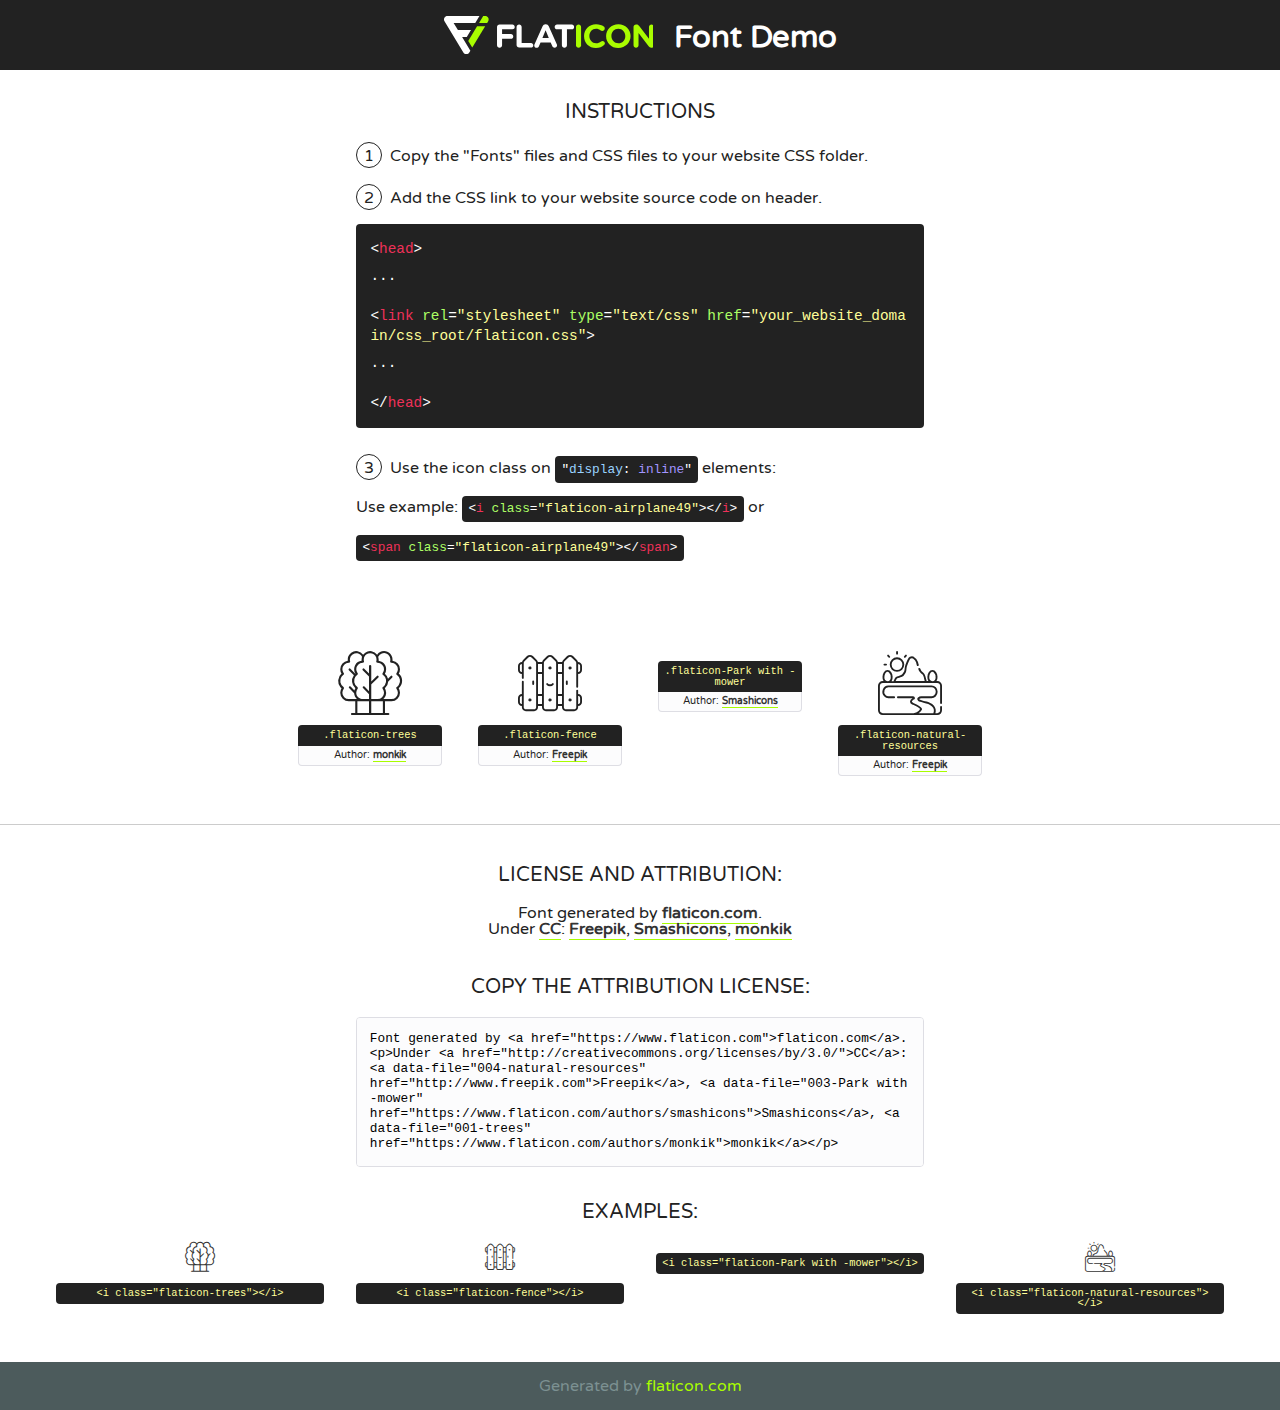
<file: fonts/flaticon/font/flaticon.html>
<!DOCTYPE html>
<!--
  Flaticon icon font: Flaticon
  Creation date: 24/01/2020 06:52
-->
<html>
<!DOCTYPE html>
<html>

<head>
    <title>Flaticon WebFont</title>
    <link href="http://fonts.googleapis.com/css?family=Varela+Round" rel="stylesheet" type="text/css" />
    <link rel="stylesheet" type="text/css" href="flaticon.css">
    <meta charset="UTF-8">
    <style>
    html, body, div, span, applet, object, iframe,
    h1, h2, h3, h4, h5, h6, p, blockquote, pre,
    a, abbr, acronym, address, big, cite, code,
    del, dfn, em, img, ins, kbd, q, s, samp,
    small, strike, strong, sub, sup, tt, var,
    b, u, i, center,
    dl, dt, dd, ol, ul, li,
    fieldset, form, label, legend,
    table, caption, tbody, tfoot, thead, tr, th, td,
    article, aside, canvas, details, embed, 
    figure, figcaption, footer, header, hgroup, 
    menu, nav, output, ruby, section, summary,
    time, mark, audio, video {
        margin: 0;
        padding: 0;
        border: 0;
        font-size: 100%;
        font: inherit;
        vertical-align: baseline;
    }
    /* HTML5 display-role reset for older browsers */
    article, aside, details, figcaption, figure, 
    footer, header, hgroup, menu, nav, section {
        display: block;
    }
    body {
        line-height: 1;
    }
    ol, ul {
        list-style: none;
    }
    blockquote, q {
        quotes: none;
    }
    blockquote:before, blockquote:after,
    q:before, q:after {
        content: '';
        content: none;
    }
    table {
        border-collapse: collapse;
        border-spacing: 0;
    }
    body {
        font-family: 'Varela Round', Helvetica, Arial, sans-serif;
        font-size: 16px;
        color: #222;
    }
    a {
        color: #333;
        border-bottom: 1px solid #a9fd00;
        font-weight: bold;
        text-decoration: none;
    }
    * {
        -moz-box-sizing: border-box;
        -webkit-box-sizing: border-box;
        box-sizing: border-box;
        margin: 0;
        padding: 0;
    }
    [class^="flaticon-"]:before, [class*=" flaticon-"]:before, [class^="flaticon-"]:after, [class*=" flaticon-"]:after {
        font-family: Flaticon;
        font-size: 30px;
        font-style: normal;
        margin-left: 20px;
        color: #333;
    }
    .wrapper {
        max-width: 600px;
        margin: auto;
        padding: 0 1em;
    }
    .title {
        font-size: 1.25em;
        text-align: center;
        margin-bottom: 1em;
        text-transform: uppercase;
    }
    header {
        text-align: center;
        background-color: #222;
        color: #fff;
        padding: 1em;
    }
    header .logo {
        width: 210px;
        height: 38px;
        display: inline-block;
        vertical-align: middle;
        margin-right: 1em;
        border: none;
    }
    header strong {
        font-size: 1.95em;
        font-weight: bold;
        vertical-align: middle;
        margin-top: 5px;
        display: inline-block;
    }
    .demo {
        margin: 2em auto;
        line-height: 1.25em;
    }
    .demo ul li {
        margin-bottom: 1em;
    }
    .demo ul li .num {
        color: #222;
        border-radius: 20px;
        display: inline-block;
        width: 26px;
        padding: 3px;
        height: 26px;
        text-align: center;
        margin-right: 0.5em;
        border: 1px solid #222;
    }
    .demo ul li code {
        background-color: #222;
        border-radius: 4px;
        padding: 0.25em 0.5em;
        display: inline-block;
        color: #fff;
        font-family: Consolas,Monaco,Lucida Console,Liberation Mono,DejaVu Sans Mono,Bitstream Vera Sans Mono,Courier New, monospace;
        font-weight: lighter;
        margin-top: 1em;
        font-size: 0.8em;
        word-break: break-all;
    }
    .demo ul li code.big {
        padding: 1em;
        font-size: 0.9em;
    }
    .demo ul li code .red {
        color: #EF3159;
    }
    .demo ul li code .green {
        color: #ACFF65;
    }
    .demo ul li code .yellow {
        color: #FFFF99;
    }
    .demo ul li code .blue {
        color: #99D3FF;
    }
    .demo ul li code .purple {
        color: #A295FF;
    }
    .demo ul li code .dots {
        margin-top: 0.5em;
        display: block;
    }
    #glyphs {
        border-bottom: 1px solid #ccc;
        padding: 2em 0;
        text-align: center;
    }
    .glyph {
        display: inline-block;
        width: 9em;
        margin: 1em;
        text-align: center;
        vertical-align: top;
        background: #FFF;
    }
    .glyph .glyph-icon {
        padding: 10px;
        display: block;
        font-family:"Flaticon";
        font-size: 64px;
        line-height: 1;
    }
    .glyph .glyph-icon:before {
        font-size: 64px;
        color: #222;
        margin-left: 0;
    }
    .class-name {
        font-size: 0.65em;
        background-color: #222;
        color: #fff;
        border-radius: 4px 4px 0 0;
        padding: 0.5em;
        color: #FFFF99;
        font-family: Consolas,Monaco,Lucida Console,Liberation Mono,DejaVu Sans Mono,Bitstream Vera Sans Mono,Courier New, monospace;
    }
    .author-name {
        font-size: 0.6em;
        background-color: #fcfcfd;
        border: 1px solid #DEDEE4;
        border-top: 0;
        border-radius: 0 0 4px 4px;
        padding: 0.5em;
    }
    .class-name:last-child {
        font-size: 10px;
        color:#888;
    }
    .class-name:last-child a {
        font-size: 10px;
        color:#555;
    }
    .class-name:last-child a:hover {
        color:#a9fd00;
    }
    .glyph > input {
        display: block;
        width: 100px;
        margin: 5px auto;
        text-align: center;
        font-size: 12px;
        cursor: text;
    }
    .glyph > input.icon-input {
        font-family:"Flaticon";
        font-size: 16px;
        margin-bottom: 10px;
    }
    .attribution .title {
        margin-top: 2em;
    }
    .attribution textarea {
        background-color: #fcfcfd;
        padding: 1em;
        border: none;
        box-shadow: none;
        border: 1px solid #DEDEE4;
        border-radius: 4px;
        resize: none;
        width: 100%;
        height: 150px;
        font-size: 0.8em;
        font-family: Consolas,Monaco,Lucida Console,Liberation Mono,DejaVu Sans Mono,Bitstream Vera Sans Mono,Courier New, monospace;
        -webkit-appearance: none;
    }
    .iconsuse {
        margin: 2em auto;
        text-align: center;
        max-width: 1200px;
    }
    .iconsuse:after {
        content: '';
        display: table;
        clear: both;
    }
    .iconsuse .image {
        float: left;
        width: 25%;
        padding: 0 1em;
    }
    .iconsuse .image p {
        margin-bottom: 1em;
    }
    .iconsuse .image span {
        display: block;
        font-size: 0.65em;
        background-color: #222;
        color: #fff;
        border-radius: 4px;
        padding: 0.5em;
        color: #FFFF99;
        margin-top: 1em;
        font-family: Consolas,Monaco,Lucida Console,Liberation Mono,DejaVu Sans Mono,Bitstream Vera Sans Mono,Courier New, monospace;
    }
    #footer {
        text-align: center;
        background-color: #4C5B5C;
        color: #7c9192;
        padding: 1em;
    }
    #footer a {
        border: none;
        color: #a9fd00;
        font-weight: normal;
    }
    @media (max-width: 960px) {
        .iconsuse .image {
            width: 50%;
        }
    }
    @media (max-width: 560px) {
        .iconsuse .image {
            width: 100%;
        }
    }
    </style>
</head>

<body class="characters-off">

    <header>
        <a href="https://www.flaticon.com" target="_blank" class="logo">
            <svg version="1.1" xmlns="http://www.w3.org/2000/svg" xmlns:xlink="http://www.w3.org/1999/xlink" xmlns:a="http://ns.adobe.com/AdobeSVGViewerExtensions/3.0/" viewBox="0 0 560.875 102.036" enable-background="new 0 0 560.875 102.036" xml:space="preserve">
                <defs>
                </defs>
                <g>
                    <g class="letters">
                        <path fill="#ffffff" d="M141.596,29.675c0-3.777,2.985-6.767,6.764-6.767h34.438c3.426,0,6.15,2.728,6.15,6.15
                        c0,3.43-2.724,6.149-6.15,6.149h-27.674v13.091h23.719c3.429,0,6.151,2.724,6.151,6.15c0,3.43-2.723,6.149-6.151,6.149h-23.719
                        v17.574c0,3.773-2.986,6.761-6.764,6.761c-3.779,0-6.764-2.989-6.764-6.761V29.675z"></path>
                        <path fill="#ffffff" d="M193.844,29.149c0-3.781,2.985-6.767,6.764-6.767c3.776,0,6.763,2.985,6.763,6.767v42.957h25.039
                        c3.426,0,6.149,2.726,6.149,6.153c0,3.425-2.723,6.15-6.149,6.15h-31.802c-3.779,0-6.764-2.986-6.764-6.768V29.149z"></path>
                        <path fill="#ffffff" d="M241.891,75.71l21.438-48.407c1.492-3.341,4.215-5.357,7.906-5.357h0.792
                        c3.686,0,6.323,2.017,7.815,5.357l21.439,48.407c0.436,0.967,0.701,1.845,0.701,2.723c0,3.602-2.809,6.501-6.414,6.501
                        c-3.161,0-5.269-1.845-6.499-4.655l-4.132-9.661h-27.059l-4.301,10.102c-1.144,2.631-3.426,4.214-6.237,4.214
                        c-3.517,0-6.24-2.81-6.24-6.325C241.1,77.64,241.451,76.677,241.891,75.71z M279.932,58.666l-8.521-20.297l-8.526,20.297H279.932
                        z"></path>
                        <path fill="#ffffff" d="M314.864,35.387H301.86c-3.429,0-6.239-2.813-6.239-6.238c0-3.429,2.811-6.24,6.239-6.24h39.533
                        c3.426,0,6.237,2.811,6.237,6.24c0,3.425-2.811,6.238-6.237,6.238h-13.001v42.785c0,3.773-2.99,6.761-6.764,6.761
                        c-3.779,0-6.764-2.989-6.764-6.761V35.387z"></path>
                        <path fill="#A9FD00" d="M352.615,29.149c0-3.781,2.985-6.767,6.767-6.767c3.774,0,6.761,2.985,6.761,6.767v49.024
                        c0,3.773-2.987,6.761-6.761,6.761c-3.781,0-6.767-2.989-6.767-6.761V29.149z"></path>
                        <path fill="#A9FD00" d="M374.132,53.836v-0.179c0-17.481,13.178-31.801,32.065-31.801c9.22,0,15.459,2.458,20.557,6.238
                        c1.402,1.054,2.637,2.985,2.637,5.357c0,3.692-2.985,6.59-6.681,6.59c-1.845,0-3.071-0.702-4.044-1.319
                        c-3.776-2.813-7.729-4.393-12.562-4.393c-10.364,0-17.831,8.611-17.831,19.154v0.173c0,10.542,7.291,19.329,17.831,19.329
                        c5.715,0,9.492-1.756,13.359-4.834c1.049-0.874,2.458-1.491,4.039-1.491c3.429,0,6.325,2.813,6.325,6.236
                        c0,2.106-1.056,3.78-2.282,4.834c-5.539,4.834-12.036,7.733-21.878,7.733C387.572,85.464,374.132,71.493,374.132,53.836z"></path>
                        <path fill="#A9FD00" d="M433.009,53.836v-0.179c0-17.481,13.79-31.801,32.766-31.801c18.981,0,32.592,14.143,32.592,31.628v0.173
                        c0,17.483-13.785,31.807-32.769,31.807C446.625,85.464,433.009,71.32,433.009,53.836z M484.224,53.836v-0.179
                        c0-10.539-7.725-19.326-18.626-19.326c-10.893,0-18.449,8.611-18.449,19.154v0.173c0,10.542,7.73,19.329,18.626,19.329
                        C476.676,72.986,484.224,64.378,484.224,53.836z"></path>
                        <path fill="#A9FD00" d="M506.233,29.321c0-3.774,2.99-6.763,6.767-6.763h1.401c3.252,0,5.183,1.583,7.029,3.953l26.093,34.265
                        V29.059c0-3.692,2.99-6.677,6.681-6.677c3.683,0,6.671,2.985,6.671,6.677v48.934c0,3.78-2.987,6.765-6.764,6.765h-0.436
                        c-3.257,0-5.188-1.581-7.034-3.953l-27.056-35.492v32.944c0,3.687-2.985,6.676-6.678,6.676c-3.683,0-6.673-2.989-6.673-6.676
                        V29.321z"></path>
                    </g>
                    <g class="insignia">
                        <path fill="#ffffff" d="M48.372,56.137h12.517l11.156-18.537H37.186L25.688,18.539h57.825L94.668,0H9.271
                        C5.925,0,2.842,1.801,1.198,4.716c-1.644,2.907-1.593,6.482,0.134,9.343l50.38,83.501c1.678,2.781,4.689,4.476,7.938,4.476
                        c3.246,0,6.257-1.695,7.935-4.476l2.898-4.804L48.372,56.137z"></path>
                        <g class="i">
                            <path fill="#A9FD00" d="M93.575,18.539h0.031v0.004l21.652,0.004l2.705-4.488c1.727-2.861,1.778-6.436,0.133-9.343
                            C116.454,1.801,113.371,0,110.026,0h-5.294L93.575,18.539z"></path>
                            <polygon fill="#A9FD00" points="88.291,27.356 64.725,66.486 75.519,84.404 109.942,27.356"></polygon>
                        </g>
                    </g>
                </g>
            </svg>
        </a>
        <strong>Font Demo</strong>
    </header>


    <section class="demo wrapper">

        <p class="title">Instructions</p>

        <ul>
            <li>
                <span class="num">1</span>Copy the "Fonts" files and CSS files to your website CSS folder.
            </li>
            <li>
                <span class="num">2</span>Add the CSS link to your website source code on header.
                <code class="big">
                    &lt;<span class="red">head</span>&gt;
                    <br/><span class="dots">...</span>
                    <br/>&lt;<span class="red">link</span> <span class="green">rel</span>=<span class="yellow">"stylesheet"</span> <span class="green">type</span>=<span class="yellow">"text/css"</span> <span class="green">href</span>=<span class="yellow">"your_website_domain/css_root/flaticon.css"</span>&gt;
                    <br/><span class="dots">...</span>
                    <br/>&lt;/<span class="red">head</span>&gt;
                </code>
            </li>

            <li>
                <p>
                    <span class="num">3</span>Use the icon class on <code>"<span class="blue">display</span>:<span class="purple"> inline</span>"</code> elements:
                    <br />
                    Use example: <code>&lt;<span class="red">i</span> <span class="green">class</span>=<span class="yellow">&quot;flaticon-airplane49&quot;</span>&gt;&lt;/<span class="red">i</span>&gt;</code> or <code>&lt;<span class="red">span</span> <span class="green">class</span>=<span class="yellow">&quot;flaticon-airplane49&quot;</span>&gt;&lt;/<span class="red">span</span>&gt;</code>
            </li>
        </ul>

    </section>




   <section id="glyphs">          
    
      
        <div class="glyph"><div class="glyph-icon flaticon-trees"></div>
            <div class="class-name">.flaticon-trees</div>
            <div class="author-name">Author: <a data-file="001-trees" href="https://www.flaticon.com/authors/monkik">monkik</a> </div> 
        </div>        
        
        <div class="glyph"><div class="glyph-icon flaticon-fence"></div>
            <div class="class-name">.flaticon-fence</div>
            <div class="author-name">Author: <a data-file="002-fence" href="http://www.freepik.com">Freepik</a> </div> 
        </div>        
        
        <div class="glyph"><div class="glyph-icon flaticon-Park with -mower"></div>
            <div class="class-name">.flaticon-Park with -mower</div>
            <div class="author-name">Author: <a data-file="003-Park with -mower" href="https://www.flaticon.com/authors/smashicons">Smashicons</a> </div> 
        </div>        
        
        <div class="glyph"><div class="glyph-icon flaticon-natural-resources"></div>
            <div class="class-name">.flaticon-natural-resources</div>
            <div class="author-name">Author: <a data-file="004-natural-resources" href="http://www.freepik.com">Freepik</a> </div> 
        </div>        
        

    </section>



    <section class="attribution wrapper"   style="text-align:center;">

      <div class="title">License and attribution:</div><div class="attrDiv">Font generated by <a href="https://www.flaticon.com">flaticon.com</a>. <div><p>Under <a href="http://creativecommons.org/licenses/by/3.0/">CC</a>: <a data-file="004-natural-resources" href="http://www.freepik.com">Freepik</a>, <a data-file="003-Park with -mower" href="https://www.flaticon.com/authors/smashicons">Smashicons</a>, <a data-file="001-trees" href="https://www.flaticon.com/authors/monkik">monkik</a></p>  </div>
      </div>
      <div class="title">Copy the Attribution License:</div>

    <textarea onclick="this.focus();this.select();">Font generated by &lt;a href=&quot;https://www.flaticon.com&quot;&gt;flaticon.com&lt;/a&gt;. <p>Under <a href="http://creativecommons.org/licenses/by/3.0/">CC</a>: <a data-file="004-natural-resources" href="http://www.freepik.com">Freepik</a>, <a data-file="003-Park with -mower" href="https://www.flaticon.com/authors/smashicons">Smashicons</a>, <a data-file="001-trees" href="https://www.flaticon.com/authors/monkik">monkik</a></p>  
     </textarea>

    </section>

    <section class="iconsuse">

          <div class="title">Examples:</div>            
             
            <div class="image">
                <p>
                    <i class="glyph-icon flaticon-trees"></i> 
                    <span>&lt;i class=&quot;flaticon-trees&quot;&gt;&lt;/i&gt;</span>
                </p>
            </div>
            
            <div class="image">
                <p>
                    <i class="glyph-icon flaticon-fence"></i> 
                    <span>&lt;i class=&quot;flaticon-fence&quot;&gt;&lt;/i&gt;</span>
                </p>
            </div>
            
            <div class="image">
                <p>
                    <i class="glyph-icon flaticon-Park with -mower"></i> 
                    <span>&lt;i class=&quot;flaticon-Park with -mower&quot;&gt;&lt;/i&gt;</span>
                </p>
            </div>
            
            <div class="image">
                <p>
                    <i class="glyph-icon flaticon-natural-resources"></i> 
                    <span>&lt;i class=&quot;flaticon-natural-resources&quot;&gt;&lt;/i&gt;</span>
                </p>
            </div>
                       
        </div>
                            
    </section>

<div id="footer">
    <div>Generated by <a href="https://www.flaticon.com">flaticon.com</a>
    </div>
</div>



</body>
</html>
</file>
<file: fonts/flaticon/font/flaticon.css>
/*
  	Flaticon icon font: Flaticon
  	Creation date: 24/01/2020 06:52
  	*/

@font-face {
  font-family: "Flaticon";
  src: url("./Flaticon.eot");
  src: url("./Flaticon.eot?#iefix") format("embedded-opentype"),
       url("./Flaticon.woff2") format("woff2"),
       url("./Flaticon.woff") format("woff"),
       url("./Flaticon.ttf") format("truetype"),
       url("./Flaticon.svg#Flaticon") format("svg");
  font-weight: normal;
  font-style: normal;
}

@media screen and (-webkit-min-device-pixel-ratio:0) {
  @font-face {
    font-family: "Flaticon";
    src: url("./Flaticon.svg#Flaticon") format("svg");
  }
}

[class^="flaticon-"]:before, [class*=" flaticon-"]:before,
[class^="flaticon-"]:after, [class*=" flaticon-"]:after {   
  font-family: Flaticon;
        font-size: 20px;
font-style: normal;
margin-left: 20px;
}

.flaticon-trees:before { content: "\f100"; }
.flaticon-fence:before { content: "\f101"; }
.flaticon-Park with -mower:before { content: "\f102"; }
.flaticon-natural-resources:before { content: "\f103"; }
</file>
